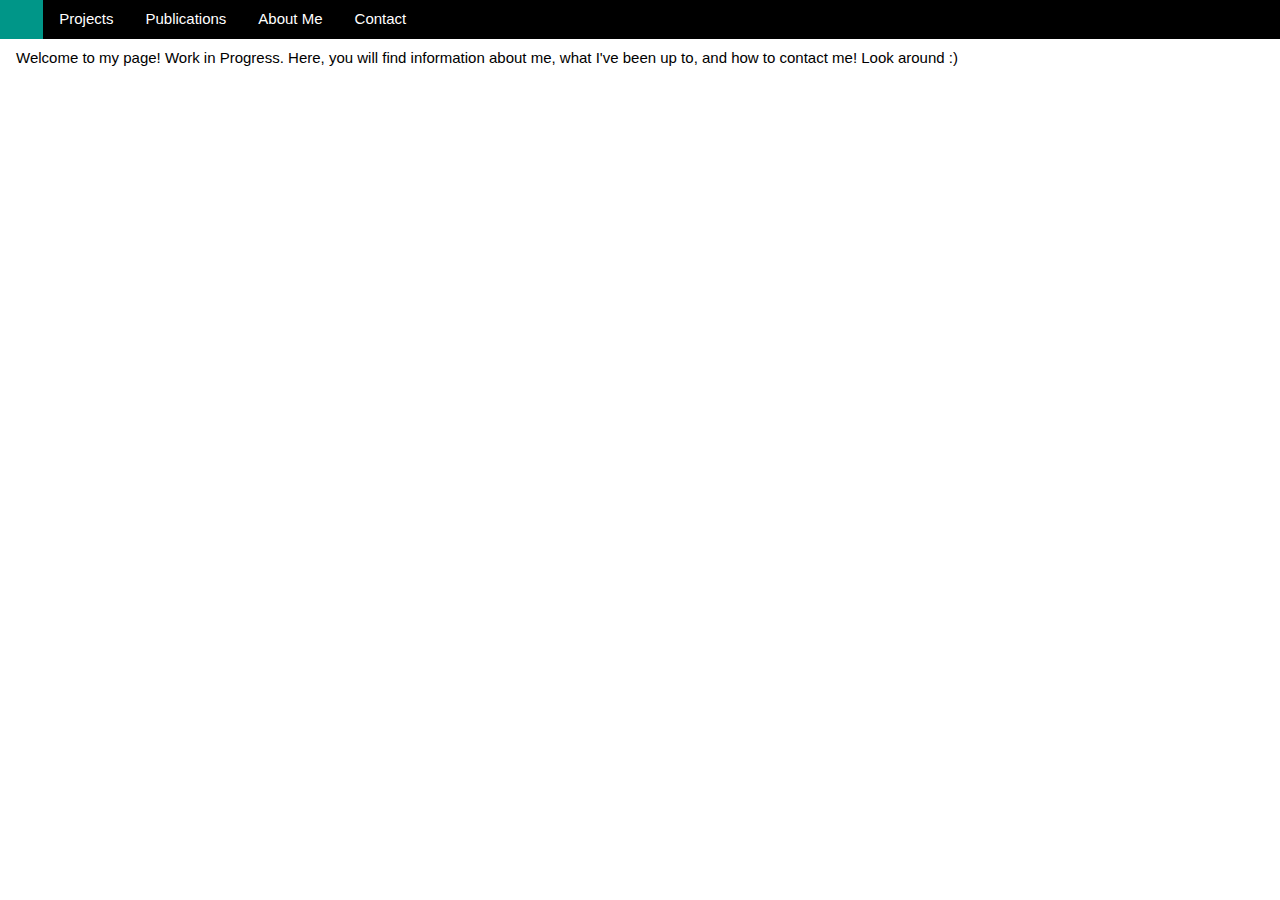
<file: index.html>
<!DOCTYPE html>
<html lang="en-US">
<head>
	<title>Mark Rothermund's HomePage</title>
	<meta name="viewport" content="width=device-width, inital-scale=1">
	<link rel="icon" type="image/x-icon" href="images/favicon.ico">
	<link rel="stylesheet" href="css/w3.css">
</head>
<body>
<div class="w3-top">
<div class="w3-bar w3-black">
	<a href="#home" class="w3-bar-item w3-button w3-ripple w3-teal w3-hover-teal w3-hover-text-black"><i class="glyphicon glyphicon-home"></i></a>
	<div class="w3-dropdown-hover">
		<button class="w3-bar-item w3-button w3-hover-none w3-hover-text-gray">Projects</a>
		<div class ="w3-dropdown-content w3-bar-block w3-black">
			<a href="html/chemometrics.html" class="w3-bar-item w3-button w3-ripple w3-hover-none w3-hover-text-gray">Chemometrics</a>
			<a href="html/interfacing.html" class="w3-bar-item w3-button w3-ripple w3-hover-none w3-hover-text-gray">Computer Interfacing</a>
			<a href="html/chem21.html" class="w3-bar-item w3-button w3-ripple w3-hover-none w3-hover-text-gray">Chem21Labs</a>		</div>
	</div>
	<a href="html/publications.html" class="w3-bar-item w3-button w3-ripple w3-hover-none w3-hover-text-gray">Publications</a>
	<a href="html/about.html" class="w3-bar-item w3-button w3-ripple w3-hover-none w3-hover-text-gray">About Me</a>
	<a href="html/contact.html" class="w3-bar-item w3-button w3-ripple w3-hover-none w3-hover-text-gray">Contact</a>
</div>
</div>


<div class="w3-container w3-padding-32">
	<p>Welcome to my page! Work in Progress. Here, you will find information about me, what I've been up to, and how to contact me! Look around :)</p>
</div

</body>
</html>
</file>
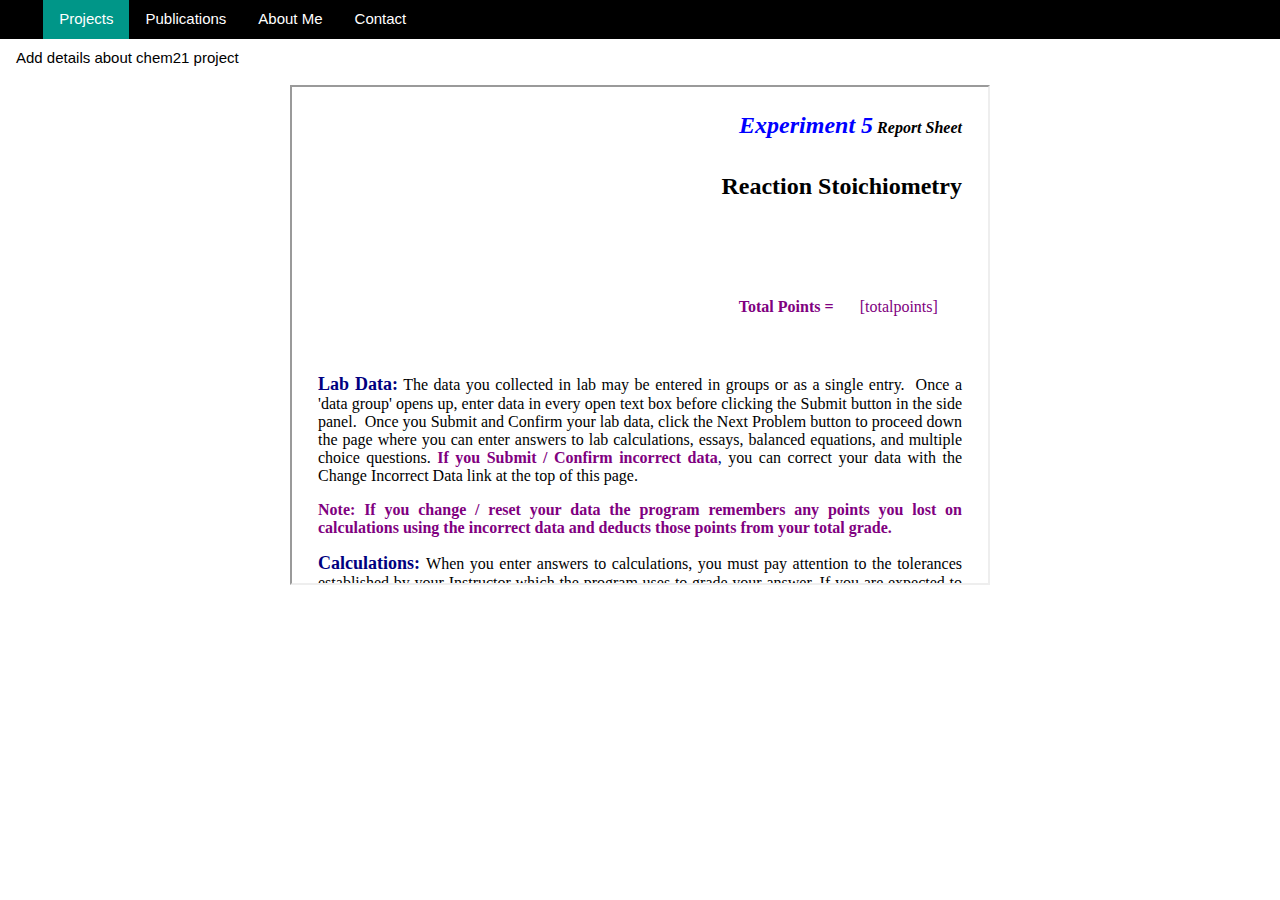
<file: html/chem21.html>
<!DOCTYPE html>
<html lang="en-US">
<head>
	<title>Mark Rothermund's Chem21Labs Project</title>
	<meta name="viewport" content="width=device-width, inital-scale=1">
	<link rel="icon" type="image/x-icon" href="../images/favicon.ico">
	<link rel="stylesheet" href="../css/w3.css">
	<script src="https://www.w3schools.com/lib/w3.js"></script>
</head>
<body>

<div class="w3-top">
<div class="w3-bar w3-black">
	<a href="../index.html" class="w3-bar-item w3-button w3-ripple w3-hover-none w3-hover-text-gray"><i class="glyphicon glyphicon-home"></i></a>
	<div class="w3-dropdown-hover">
		<button class="w3-bar-item w3-button w3-hover-none w3-hover-teal w3-teal w3-hover-text-black">Projects</a>
		<div class ="w3-dropdown-content w3-bar-block w3-black">
			<a href="chemometrics.html" class="w3-bar-item w3-button w3-ripple w3-hover-none w3-hover-text-gray">Chemometrics</a>
			<a href="interfacing.html" class="w3-bar-item w3-button w3-ripple w3-hover-none w3-hover-text-gray">Computer Interfacing</a>
			<a href="chem21.html" class="w3-bar-item w3-button w3-ripple w3-teal w3-hover-teal w3-hover-text-black">Chem21Labs</a>
		</div>
	</div>
	<a href="publications.html" class="w3-bar-item w3-button w3-ripple w3-hover-none w3-hover-text-gray">Publications</a>
	<a href="about.html" class="w3-bar-item w3-button w3-ripple w3-hover-none w3-hover-text-gray">About Me</a>
	<a href="contact.html" class="w3-bar-item w3-button w3-ripple w3-hover-none w3-hover-text-gray">Contact</a>
</div>
</div>

<div class="w3-container w3-padding-32">
<p> Add details about chem21 project</p>

<p align="center">
<iframe src="chem21project.html" title="Chem21Labs project HTML" width="700" height="500">
</p>
</iframe>

</div>
</file>
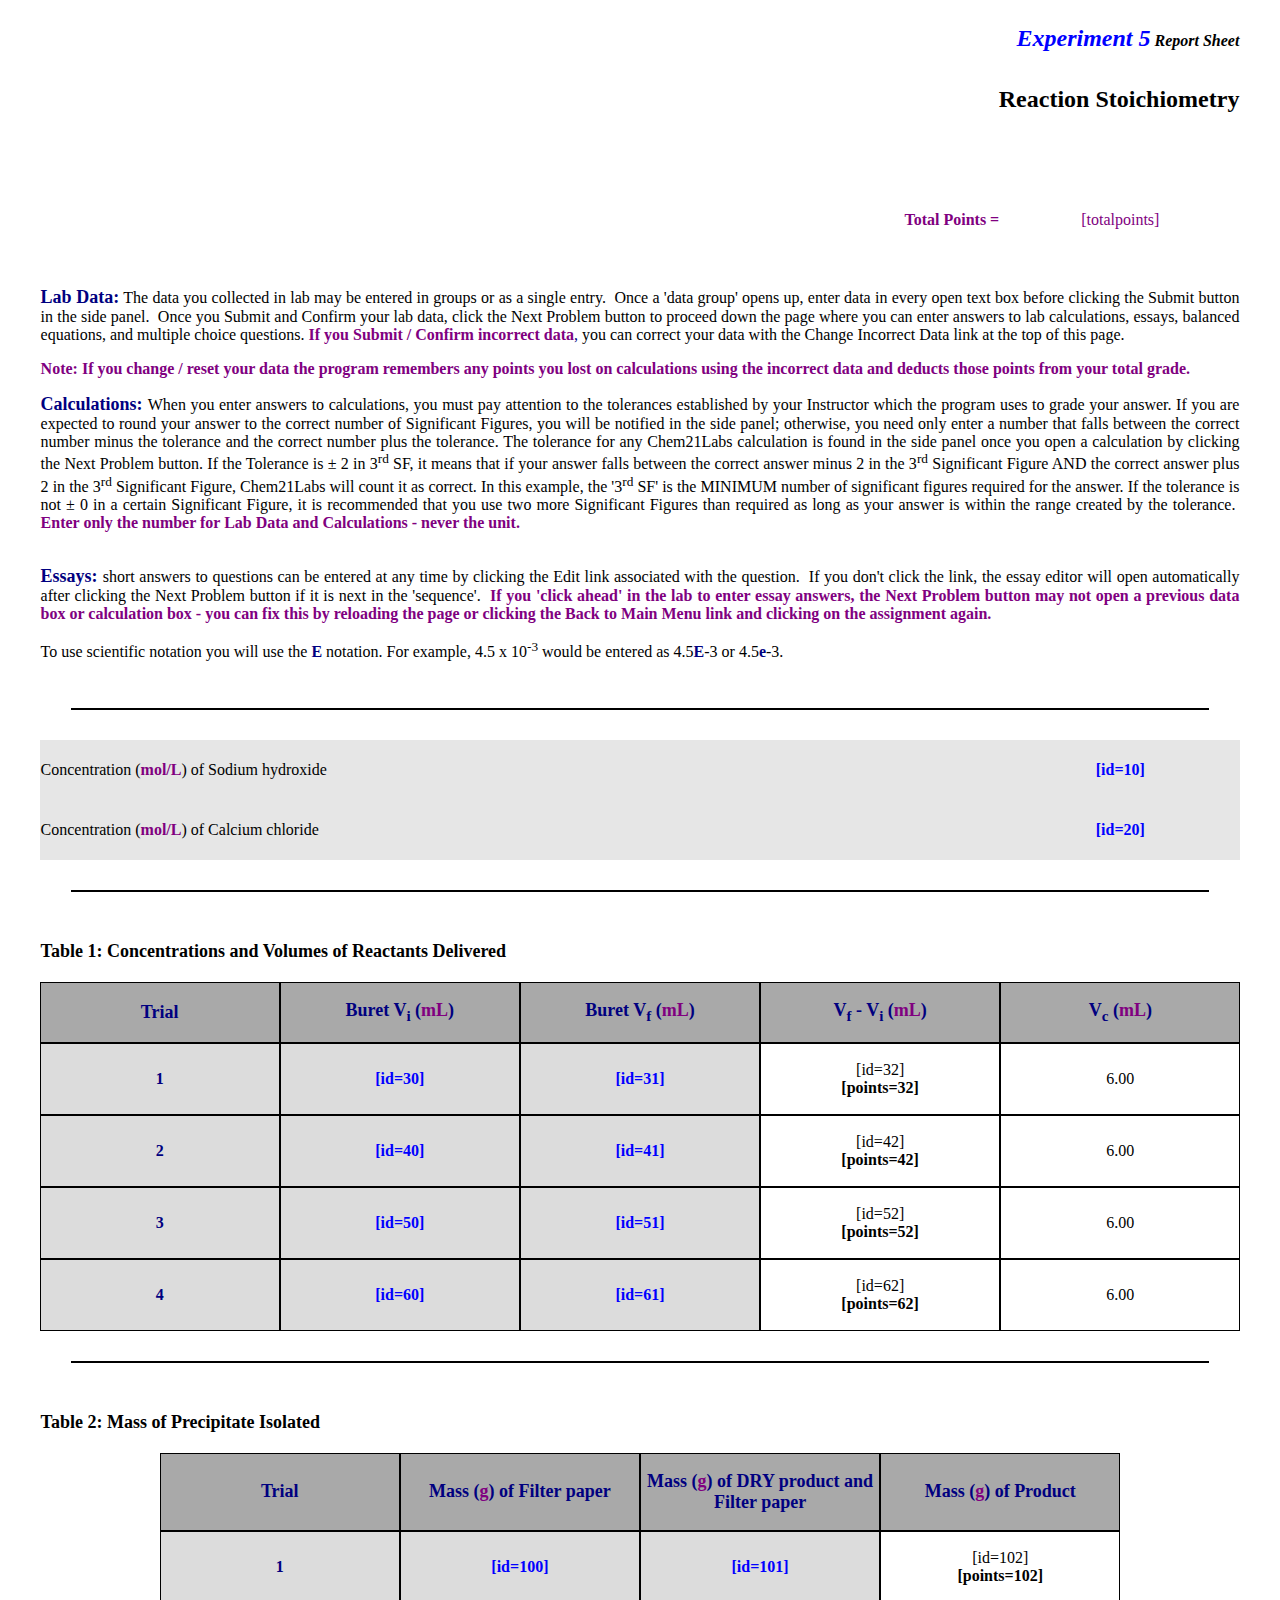
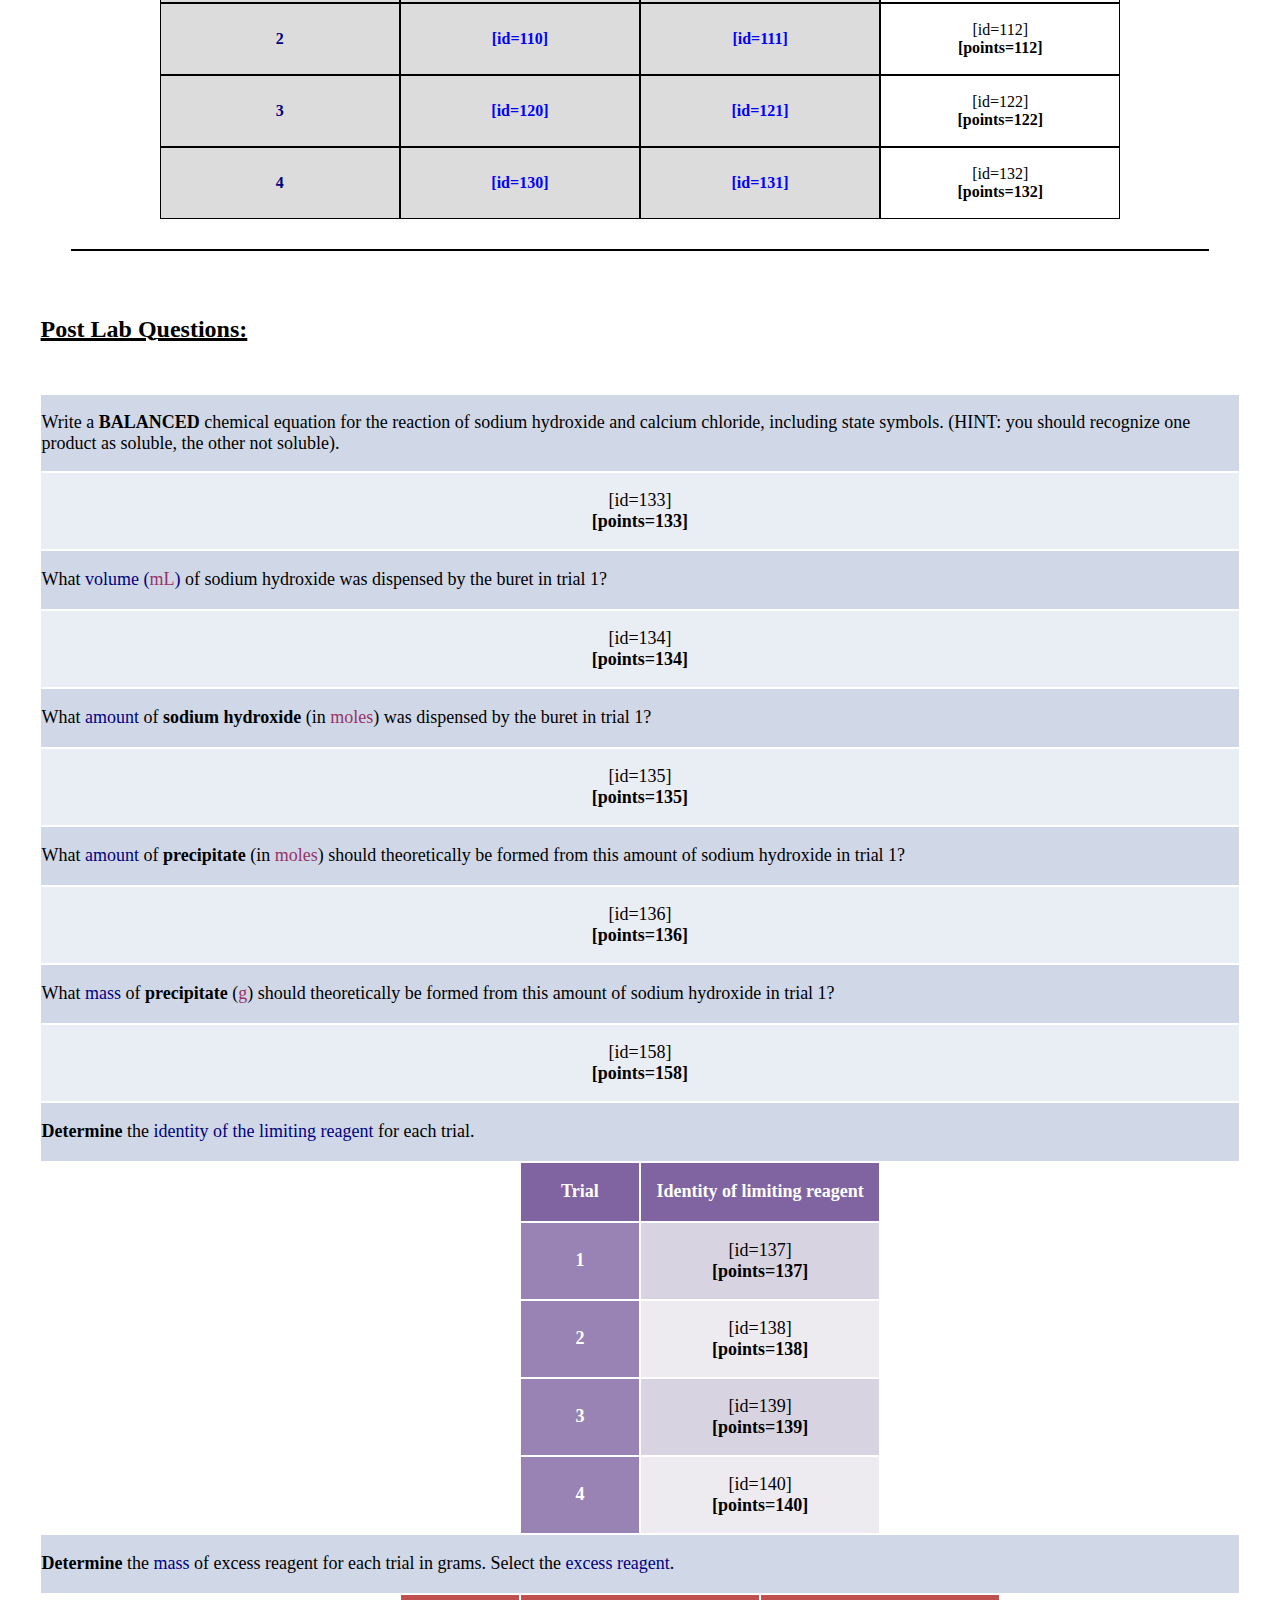
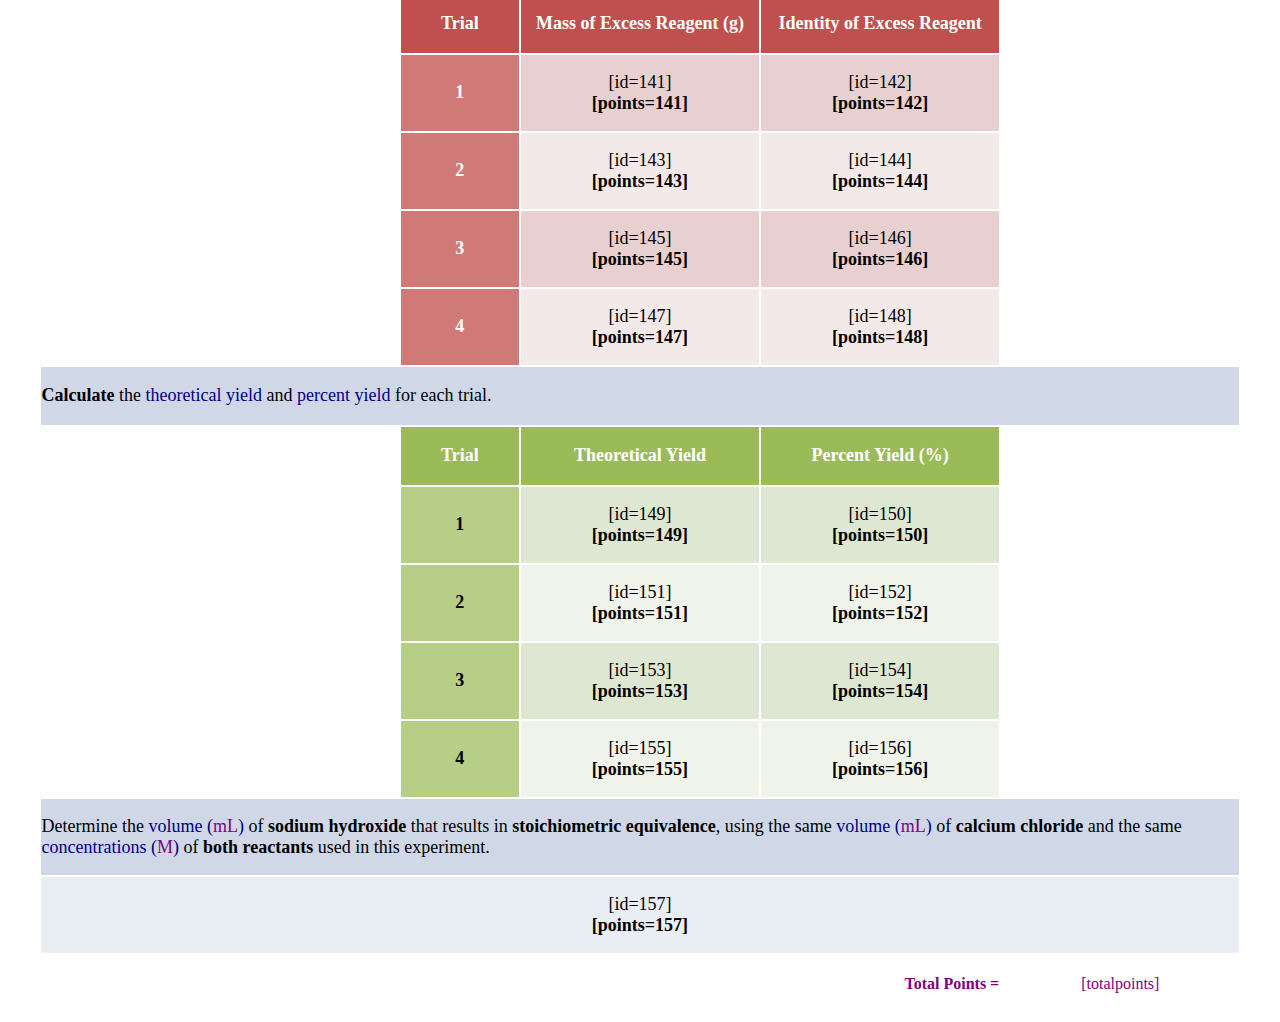
<file: html/chem21project.html>
<!DOCTYPE html>
<html lang="en-US">
<head>
	<title>Chem21Labs Project</title>
	<meta name="viewport" content="width=device-width, inital-scale=1">
</head>
<body>
<table style="width: 95%;" border="0" cellspacing="0" cellpadding="1" align="center">
<tbody>
<tr style="height: 60px;">
<td colspan="10" align="right">
<p><span style="color: blue; font-family: Calibri; font-size: 24px;"><strong><em>Experiment 5</em></strong></span><strong><em> <span style="font-size: 16px; font-family: Calibri;">Report Sheet</span></em></strong></p>
</td>
</tr>
<tr style="height: 60px;">
<td colspan="10" align="right">
<p><span style="font-family: Calibri; font-size: 24px;"><strong>Reaction Stoichiometry</strong></span></p>
</td>
</tr>
<tr style="height: 60px;">
<td colspan="10">&nbsp;</td>
</tr>
<tr style="height: 60px;">
<td colspan="8" align="right">
<p><span style="font-family: Calibri; font-size: 16px; color: #800080;"><strong>Total Points = </strong></span></p>
</td>
<td colspan="2" align="center">
<p><span style="font-family: Calibri; font-size: 16px; color: #800080;">[totalpoints]</span></p>
</td>
</tr>
<tr style="height: 10px;">
<td width="10%">&nbsp;</td>
<td width="10%">&nbsp;</td>
<td width="10%">&nbsp;</td>
<td width="10%">&nbsp;</td>
<td width="10%">&nbsp;</td>
<td width="10%">&nbsp;</td>
<td width="10%">&nbsp;</td>
<td width="10%">&nbsp;</td>
<td width="10%">&nbsp;</td>
<td width="10%">&nbsp;</td>
</tr>
<tr>
<td colspan="10">
<div class="xinfo hide_buttons">
<p style="text-align: justify;"><span style="font-family: Calibri; font-size: 16px; color: #000080;"><span style="font-size: 18px;"><strong>Lab Data:</strong></span> <span style="color: #000000;">The data you collected in lab may be entered in groups or as a single entry.&nbsp; Once a 'data group' opens up, enter data in every open text box before clicking the Submit button in the side panel.&nbsp; Once you Submit and Confirm your lab data, click the Next Problem button to proceed down the page where you can enter answers to lab calculations, essays, balanced equations, and multiple choice questions. </span><span style="color: #800080;"><strong>If you Submit / Confirm incorrect data</strong></span>, <span style="color: #000000;">you can correct your data with the Change Incorrect Data link at the top of this page.</span></span></p>
<p style="text-align: justify;"><span style="font-family: Calibri; color: #800080; font-size: 16px;"><strong>Note: If you change / reset your data the program remembers any points you lost on calculations using the incorrect data and deducts those points from your total grade.</strong></span></p>
<p style="text-align: justify;"><span style="font-family: Calibri; font-size: 16px; color: #000080;"><span style="font-size: 18px;"><strong>Calculations: </strong></span><span style="color: #000000;">When you enter answers to calculations, you must pay attention to the tolerances established by your Instructor which the program uses to grade your answer. If you are expected to round your answer to the correct number of Significant Figures, you will be notified in the side panel; otherwise, you need only enter a number that falls between the correct number minus the tolerance and the correct number plus the tolerance. The tolerance for any Chem21Labs calculation is found in the side panel once you open a calculation by clicking the Next Problem button. If the Tolerance is &plusmn; 2 in 3<sup>rd</sup> SF, it means that if your answer falls between the correct answer minus 2 in the 3<sup>rd</sup> Significant Figure AND the correct answer plus 2 in the 3<sup>rd</sup> Significant Figure, Chem21Labs will count it as correct. In this example, the '3<sup>rd</sup> SF' is the MINIMUM number of significant figures required for the answer. If the tolerance is not &plusmn; 0 in a certain Significant Figure, it is recommended that you use two more Significant Figures than required as long as your answer is within the range created by the tolerance.&nbsp; </span></span><span style="color: #800080;"><strong><span style="font-family: Calibri; font-size: 16px;">Enter only the number for Lab Data and Calculations - never the unit.</span></strong></span></p>
<p style="text-align: justify;"><br /><strong><span style="font-family: Calibri; color: #000080; font-size: 18px;">Essays: </span></strong><span style="font-family: Calibri; font-size: 16px; color: #000000;">short answers to questions can be entered at any time by clicking the Edit link associated with the question.&nbsp; If you don't click the link, the essay editor will open automatically after clicking the Next Problem button if it is next in the 'sequence'.&nbsp; <span style="color: #800080;"><strong>If you 'click ahead' in the lab to enter essay answers, the Next Problem button may not open a previous data box or calculation box - you can fix this by reloading the page or clicking the Back to Main Menu link and clicking on the assignment again.</strong></span><br /></span></p>
<p align="justify"><span style="font-family: Calibri; font-size: 16px;">To use scientific notation you will use the <strong><span style="color: #000080;">E</span></strong> notation. For example, 4.5 x 10<sup>-3</sup>&nbsp;would be entered as 4.5<strong><span style="color: #000080;">E</span></strong>-3 or 4.5<strong><span style="color: #000080;">e</span></strong>-3.</span></p>
</div>
</td>
</tr>
<tr>
<td style="height: 60px;" colspan="10" align="center"><hr style="height: 2px; width: 95%; background-color: #000000; color: #000000; border: #000000;" /></td>
</tr>
<tr style="height: 60px; background-color: #e6e6e6;">
<td colspan="8" align="left">
<p><span style="font-family: Calibri; font-size: 16px;">Concentration (<strong><span style="color: #800080;">mol/L</span></strong>) of Sodium hydroxide</span></p>
</td>
<td colspan="2" align="center">
<p><span style="font-family: Calibri; font-size: 16px; color: #0000ff;"><strong>[id=10]</strong></span></p>
</td>
</tr>
<tr style="height: 60px; background-color: #e6e6e6;">
<td colspan="8" align="left">
<p><span style="font-family: Calibri; font-size: 16px;">Concentration (<strong><span style="color: #800080;">mol/L</span></strong>) of Calcium chloride</span></p>
</td>
<td colspan="2" align="center">
<p><span style="font-family: Calibri; font-size: 16px; color: #0000ff;"><strong>[id=20]</strong></span></p>
</td>
</tr>
<tr>
<td style="height: 60px;" colspan="10" align="center"><hr style="height: 2px; width: 95%; background-color: #000000; color: #000000; border: #000000;" /></td>
</tr>
<tr style="height: 60px;">
<td colspan="10">
<p><strong><span style="font-family: Calibri; font-size: 18px;">Table 1: Concentrations and Volumes of Reactants Delivered</span></strong></p>
</td>
</tr>
<tr style="height: 60px; background-color: #a9a9a9;">
<td style="border-color: #000000; border-style: solid; border-width: 1px;" colspan="2" align="center" valign="middle">
<p><span style="font-family: Calibri; color: #000080; font-size: 18px;"><strong>Trial</strong></span></p>
</td>
<td style="border-color: #000000; border-style: solid; border-width: 1px;" colspan="2" align="center" valign="middle">
<p><span style="font-family: Calibri; color: #000080; font-size: 18px;"><strong>Buret V<sub>i</sub> (<span style="color: #800080;">mL</span>)<br /></strong></span></p>
</td>
<td style="border-color: #000000; border-style: solid; border-width: 1px;" colspan="2" align="center" valign="middle">
<p><span style="font-family: Calibri; color: #000080; font-size: 18px;"><strong>Buret V<sub>f</sub> (<span style="color: #800080;">mL</span>)<br /></strong></span></p>
</td>
<td style="border-color: #000000; border-style: solid; border-width: 1px;" colspan="2" align="center" valign="middle">
<p><span style="font-family: Calibri; color: #000080; font-size: 18px;"><strong>V<sub>f</sub> - V<sub>i</sub> (<span style="color: #800080;">mL</span>)<br /></strong></span></p>
</td>
<td style="border-color: #000000; border-style: solid; border-width: 1px;" colspan="2" align="center" valign="middle">
<p><span style="font-family: Calibri; color: #000080; font-size: 18px;"><strong>V<sub>c</sub> (<span style="color: #800080;">mL</span>)<br /></strong></span></p>
</td>
</tr>
<tr style="height: 60px;">
<td style="border-color: #000000; background-color: #dcdcdc; border-style: solid; border-width: 1px;" colspan="2" align="center" valign="middle">
<p><span style="font-family: Calibri; font-size: 16px; color: #000080;"><strong>1</strong></span></p>
</td>
<td style="border-color: #000000; background-color: #dcdcdc; border-style: solid; border-width: 1px;" colspan="2" align="center" valign="middle">
<p><span style="font-family: Calibri; font-size: 16px; color: #0000ff;"><strong>[id=30]</strong></span></p>
</td>
<td style="border-color: #000000; background-color: #dcdcdc; border-style: solid; border-width: 1px;" colspan="2" align="center" valign="middle">
<p><span style="font-family: Calibri; font-size: 16px; color: #0000ff;"><strong>[id=31]</strong></span></p>
</td>
<td style="border-color: #000000; border-style: solid; border-width: 1px;" colspan="2" align="center" valign="middle">
<p><span style="font-family: Calibri; color: #000000; font-size: 16px;">[id=32]<strong><br />[points=32]</strong></span></p>
</td>
<td style="border-color: #000000; border-style: solid; border-width: 1px;" colspan="2" align="center" valign="middle">
<p><span style="font-family: Calibri; color: #000000; font-size: 16px;">6.00</span></p>
</td>
</tr>
<tr style="height: 60px;">
<td style="border-color: #000000; background-color: #dcdcdc; border-style: solid; border-width: 1px;" colspan="2" align="center" valign="middle">
<p><span style="font-family: Calibri; font-size: 16px; color: #000080;"><strong>2</strong></span></p>
</td>
<td style="border-color: #000000; background-color: #dcdcdc; border-style: solid; border-width: 1px;" colspan="2" align="center" valign="middle">
<p><span style="font-family: Calibri; font-size: 16px; color: #0000ff;"><strong>[id=40]</strong></span></p>
</td>
<td style="border-color: #000000; background-color: #dcdcdc; border-style: solid; border-width: 1px;" colspan="2" align="center" valign="middle">
<p><span style="font-family: Calibri; font-size: 16px; color: #0000ff;"><strong>[id=41]</strong></span></p>
</td>
<td style="border-color: #000000; border-style: solid; border-width: 1px;" colspan="2" align="center" valign="middle">
<p><span style="font-family: Calibri; color: #000000; font-size: 16px;">[id=42]<strong><br />[points=42]</strong></span></p>
</td>
<td style="border-color: #000000; border-style: solid; border-width: 1px;" colspan="2" align="center" valign="middle">
<p><span style="font-family: Calibri; color: #000000; font-size: 16px;">6.00</span></p>
</td>
</tr>
<tr style="height: 60px;">
<td style="border-color: #000000; background-color: #dcdcdc; border-style: solid; border-width: 1px;" colspan="2" align="center" valign="middle">
<p><span style="font-family: Calibri; font-size: 16px; color: #000080;"><strong>3</strong></span></p>
</td>
<td style="border-color: #000000; background-color: #dcdcdc; border-style: solid; border-width: 1px;" colspan="2" align="center" valign="middle">
<p><span style="font-family: Calibri; font-size: 16px; color: #0000ff;"><strong>[id=50]</strong></span></p>
</td>
<td style="border-color: #000000; background-color: #dcdcdc; border-style: solid; border-width: 1px;" colspan="2" align="center" valign="middle">
<p><span style="font-family: Calibri; font-size: 16px; color: #0000ff;"><strong>[id=51]</strong></span></p>
</td>
<td style="border-color: #000000; border-style: solid; border-width: 1px;" colspan="2" align="center" valign="middle">
<p><span style="font-family: Calibri; color: #000000; font-size: 16px;">[id=52]<strong><br />[points=52]</strong></span></p>
</td>
<td style="border-color: #000000; border-style: solid; border-width: 1px;" colspan="2" align="center" valign="middle">
<p><span style="font-family: Calibri; color: #000000; font-size: 16px;">6.00</span></p>
</td>
</tr>
<tr style="height: 60px;">
<td style="border-color: #000000; background-color: #dcdcdc; border-style: solid; border-width: 1px;" colspan="2" align="center" valign="middle">
<p><span style="font-family: Calibri; font-size: 16px; color: #000080;"><strong>4</strong></span></p>
</td>
<td style="border-color: #000000; background-color: #dcdcdc; border-style: solid; border-width: 1px;" colspan="2" align="center" valign="middle">
<p><span style="font-family: Calibri; font-size: 16px; color: #0000ff;"><strong>[id=60]</strong></span></p>
</td>
<td style="border-color: #000000; background-color: #dcdcdc; border-style: solid; border-width: 1px;" colspan="2" align="center" valign="middle">
<p><span style="font-family: Calibri; font-size: 16px; color: #0000ff;"><strong>[id=61]</strong></span></p>
</td>
<td style="border-color: #000000; border-style: solid; border-width: 1px;" colspan="2" align="center" valign="middle">
<p><span style="font-family: Calibri; color: #000000; font-size: 16px;">[id=62]<strong><br />[points=62]</strong></span></p>
</td>
<td style="border-color: #000000; border-style: solid; border-width: 1px;" colspan="2" align="center" valign="middle">
<p><span style="font-family: Calibri; color: #000000; font-size: 16px;">6.00</span></p>
</td>
</tr>
<tr>
<td style="height: 60px;" colspan="10" align="center"><hr style="height: 2px; width: 95%; background-color: #000000; color: #000000; border: #000000;" /></td>
</tr>
<tr style="height: 60px;">
<td colspan="10">
<p><strong><span style="font-family: Calibri; font-size: 18px;">Table 2: Mass of Precipitate Isolated<br /></span></strong></p>
</td>
</tr>
<tr style="height: 60px;">
<td>&nbsp;</td>
<td style="background-color: #a9a9a9; border-color: #000000; border-style: solid; border-width: 1px;" colspan="2" align="center" valign="middle">
<p><span style="font-family: Calibri; color: #000080; font-size: 18px;"><strong>Trial</strong></span></p>
</td>
<td style="background-color: #a9a9a9; border-color: #000000; border-style: solid; border-width: 1px;" colspan="2" align="center" valign="middle">
<p><span style="font-family: Calibri; color: #000080; font-size: 18px;"><strong>Mass (<span style="color: #800080;">g</span>) of Filter paper<br /></strong></span></p>
</td>
<td style="background-color: #a9a9a9; border-color: #000000; border-style: solid; border-width: 1px;" colspan="2" align="center" valign="middle">
<p><span style="font-family: Calibri; color: #000080; font-size: 18px;"><strong>Mass (<span style="color: #800080;">g</span>) of DRY product and Filter paper<br /></strong></span></p>
</td>
<td style="background-color: #a9a9a9; border-color: #000000; border-style: solid; border-width: 1px;" colspan="2" align="center" valign="middle">
<p><span style="font-family: Calibri; color: #000080; font-size: 18px;"><strong>Mass (<span style="color: #800080;">g</span>) of Product<br /></strong></span></p>
</td>
</tr>
<tr style="height: 60px;">
<td>&nbsp;</td>
<td style="border-color: #000000; background-color: #dcdcdc; border-style: solid; border-width: 1px;" colspan="2" align="center" valign="middle">
<p><span style="font-family: Calibri; font-size: 16px; color: #000080;"><strong>1</strong></span></p>
</td>
<td style="border-color: #000000; background-color: #dcdcdc; border-style: solid; border-width: 1px;" colspan="2" align="center" valign="middle">
<p><span style="font-family: Calibri; font-size: 16px; color: #0000ff;"><strong>[id=100]</strong></span></p>
</td>
<td style="border-color: #000000; background-color: #dcdcdc; border-style: solid; border-width: 1px;" colspan="2" align="center" valign="middle">
<p><span style="font-family: Calibri; font-size: 16px; color: #0000ff;"><strong>[id=101]</strong></span></p>
</td>
<td style="border-color: #000000; border-style: solid; border-width: 1px;" colspan="2" align="center" valign="middle">
<p><span style="font-family: Calibri; color: #000000; font-size: 16px;">[id=102]<strong><br />[points=102]</strong></span></p>
</td>
</tr>
<tr style="height: 60px;">
<td>&nbsp;</td>
<td style="border-color: #000000; background-color: #dcdcdc; border-style: solid; border-width: 1px;" colspan="2" align="center" valign="middle">
<p><span style="font-family: Calibri; font-size: 16px; color: #000080;"><strong>2</strong></span></p>
</td>
<td style="border-color: #000000; background-color: #dcdcdc; border-style: solid; border-width: 1px;" colspan="2" align="center" valign="middle">
<p><span style="font-family: Calibri; font-size: 16px; color: #0000ff;"><strong>[id=110]</strong></span></p>
</td>
<td style="border-color: #000000; background-color: #dcdcdc; border-style: solid; border-width: 1px;" colspan="2" align="center" valign="middle">
<p><span style="font-family: Calibri; font-size: 16px; color: #0000ff;"><strong>[id=111]</strong></span></p>
</td>
<td style="border-color: #000000; border-style: solid; border-width: 1px;" colspan="2" align="center" valign="middle">
<p><span style="font-family: Calibri; color: #000000; font-size: 16px;">[id=112]<strong><br />[points=112]</strong></span></p>
</td>
</tr>
<tr style="height: 60px;">
<td>&nbsp;</td>
<td style="border-color: #000000; background-color: #dcdcdc; border-style: solid; border-width: 1px;" colspan="2" align="center" valign="middle">
<p><span style="font-family: Calibri; font-size: 16px; color: #000080;"><strong>3</strong></span></p>
</td>
<td style="border-color: #000000; background-color: #dcdcdc; border-style: solid; border-width: 1px;" colspan="2" align="center" valign="middle">
<p><span style="font-family: Calibri; font-size: 16px; color: #0000ff;"><strong>[id=120]</strong></span></p>
</td>
<td style="border-color: #000000; background-color: #dcdcdc; border-style: solid; border-width: 1px;" colspan="2" align="center" valign="middle">
<p><span style="font-family: Calibri; font-size: 16px; color: #0000ff;"><strong>[id=121]</strong></span></p>
</td>
<td style="border-color: #000000; border-style: solid; border-width: 1px;" colspan="2" align="center" valign="middle">
<p><span style="font-family: Calibri; color: #000000; font-size: 16px;">[id=122]<strong><br />[points=122]</strong></span></p>
</td>
</tr>
<tr style="height: 60px;">
<td>&nbsp;</td>
<td style="border-color: #000000; background-color: #dcdcdc; border-style: solid; border-width: 1px;" colspan="2" align="center" valign="middle">
<p><span style="font-family: Calibri; font-size: 16px; color: #000080;"><strong>4</strong></span></p>
</td>
<td style="border-color: #000000; background-color: #dcdcdc; border-style: solid; border-width: 1px;" colspan="2" align="center" valign="middle">
<p><span style="font-family: Calibri; font-size: 16px; color: #0000ff;"><strong>[id=130]</strong></span></p>
</td>
<td style="border-color: #000000; background-color: #dcdcdc; border-style: solid; border-width: 1px;" colspan="2" align="center" valign="middle">
<p><span style="font-family: Calibri; font-size: 16px; color: #0000ff;"><strong>[id=131]</strong></span></p>
</td>
<td style="border-color: #000000; border-style: solid; border-width: 1px;" colspan="2" align="center" valign="middle">
<p><span style="font-family: Calibri; color: #000000; font-size: 16px;">[id=132]<strong><br />[points=132]</strong></span></p>
</td>
</tr>
<tr>
<td style="height: 60px;" colspan="10" align="center"><hr style="height: 2px; width: 95%; background-color: #000000; color: #000000; border: #000000;" /></td>
</tr>
<tr style="height: 10px;">
<td colspan="10">&nbsp;
<p><span style="text-decoration: underline;"><strong><span style="font-family: Calibri; color: #000000; font-size: 24px; text-decoration: underline;">Post Lab Questions:</span></strong></span></p>
<p><span style="font-family: Calibri; color: #000000; font-size: 16px;">&nbsp;</span></p>
</td>
</tr>
<tr style="height: 60px; background-color: #d0d8e8;">
<td style="border-color: #ffffff; border-style: solid; border-width: 1px;" colspan="10">
<p><span style="font-family: Calibri; color: #000000; font-size: 18px;">Write a <strong>BALANCED</strong> chemical equation for the reaction of sodium hydroxide and calcium chloride, including state symbols. (HINT: you should recognize one product as soluble, the other not soluble).</span></p>
</td>
</tr>
<tr style="height: 60px; background-color: #e9edf4;" align="center">
<td style="border-color: #ffffff; border-style: solid; border-width: 1px;" colspan="10">
<p><span style="font-family: Calibri; color: #000000; font-size: 18px;">[id=133]<strong><br />[points=133]</strong></span></p>
</td>
</tr>
<tr style="height: 60px; background-color: #d0d8e8;">
<td style="border-color: #ffffff; border-style: solid; border-width: 1px;" colspan="10">
<p><span style="font-family: Calibri; color: #000000; font-size: 18px;">What <span style="color: #000080;">volume (<span style="color: #993366;">mL</span>)</span> of sodium hydroxide was dispensed by the buret in trial 1?</span></p>
</td>
</tr>
<tr style="height: 60px; background-color: #e9edf4;" align="center">
<td style="border-color: #ffffff; border-style: solid; border-width: 1px;" colspan="10">
<p><span style="font-family: Calibri; color: #000000; font-size: 18px;">[id=134]<strong><br />[points=134]<br /></strong></span></p>
</td>
</tr>
<tr style="height: 60px; background-color: #d0d8e8;">
<td style="border-color: #ffffff; border-style: solid; border-width: 1px;" colspan="10">
<p><span style="font-family: Calibri; color: #000000; font-size: 18px;">What <span style="color: #000080;">amount</span> of <strong>sodium hydroxide</strong> (in <span style="color: #993366;">moles</span>) was dispensed by the buret in trial 1?</span></p>
</td>
</tr>
<tr style="height: 60px; background-color: #e9edf4;" align="center">
<td style="border-color: #ffffff; border-style: solid; border-width: 1px;" colspan="10">
<p><span style="font-family: Calibri; color: #000000; font-size: 18px;">[id=135]<strong><br />[points=135]</strong></span></p>
</td>
</tr>
<tr style="height: 60px; background-color: #d0d8e8;">
<td style="border-color: #ffffff; border-style: solid; border-width: 1px;" colspan="10">
<p><span style="font-family: Calibri; color: #000000; font-size: 18px;">What <span style="color: #000080;">amount</span> of <strong>precipitate</strong> (in <span style="color: #993366;">moles</span>) should theoretically be formed from this amount of sodium hydroxide in trial 1?</span></p>
</td>
</tr>
<tr style="height: 60px; background-color: #e9edf4;" align="center">
<td style="border-color: #ffffff; border-style: solid; border-width: 1px;" colspan="10">
<p><span style="font-family: Calibri; color: #000000; font-size: 18px;">[id=136]<strong><br />[points=136]</strong></span></p>
</td>
</tr>
<tr style="height: 60px; background-color: #d0d8e8;">
<td style="border-color: #ffffff; border-style: solid; border-width: 1px;" colspan="10">
<p><span style="font-family: Calibri; color: #000000; font-size: 18px;">What <span style="color: #000080;">mass</span> of <strong>precipitate</strong> (<span style="color: #993366;">g</span>) should theoretically be formed from this amount of sodium hydroxide in trial 1?</span></p>
</td>
</tr>
<tr style="height: 60px; background-color: #e9edf4;" align="center">
<td style="border-color: #ffffff; border-style: solid; border-width: 1px;" colspan="10">
<p><span style="font-family: Calibri; color: #000000; font-size: 18px;">[id=158]<strong><br />[points=158]</strong></span></p>
</td>
</tr>
<tr style="height: 60px; background-color: #d0d8e8;">
<td style="border-color: #ffffff; border-style: solid; border-width: 1px;" colspan="10">
<p><span style="font-family: Calibri; color: #000000; font-size: 18px;"><strong>Determine</strong> the <span style="color: #000080;">identity of the limiting reagent</span> for each trial.</span></p>
</td>
</tr>
<tr style="height: 60px; background-color: #a9a9a9;" align="center" valign="middle">
<td style="border-color: #ffffff; background-color: #ffffff; border-style: solid; border-width: 1px;">&nbsp;</td>
<td style="border-color: #ffffff; background-color: #ffffff; border-style: solid; border-width: 1px;">&nbsp;</td>
<td style="border-color: #ffffff; background-color: #ffffff; border-style: solid; border-width: 1px;">&nbsp;</td>
<td style="border-color: #ffffff; background-color: #ffffff; border-style: solid; border-width: 1px;">&nbsp;</td>
<td style="background-color: #8064a2; border-color: #ffffff; border-style: solid; border-width: 1px;">
<p><span style="font-family: Calibri; color: #ffffff; font-size: 18px;"><strong>Trial</strong></span></p>
</td>
<td style="background-color: #8064a2; border-color: #ffffff; border-style: solid; border-width: 1px;" colspan="2">
<p><span style="font-family: Calibri; color: #ffffff; font-size: 18px;"><strong>Identity of limiting reagent</strong></span></p>
</td>
</tr>
<tr style="height: 60px;" align="center">
<td style="border-color: #ffffff; background-color: #ffffff; border-style: solid; border-width: 1px;">&nbsp;</td>
<td style="border-color: #ffffff; background-color: #ffffff; border-style: solid; border-width: 1px;">&nbsp;</td>
<td style="border-color: #ffffff; background-color: #ffffff; border-style: solid; border-width: 1px;">&nbsp;</td>
<td style="border-color: #ffffff; background-color: #ffffff; border-style: solid; border-width: 1px;">&nbsp;</td>
<td style="border-color: #ffffff; border-style: solid; border-width: 1px; background-color: #9983b4;" valign="middle">
<p><span style="font-family: Calibri; color: #ffffff; font-size: 18px;"><strong>1</strong></span></p>
</td>
<td style="border-color: #ffffff; border-style: solid; border-width: 1px; background-color: #d8d3e0;" colspan="2" valign="middle">
<p><span style="font-family: Calibri; color: #000000; font-size: 18px;">[id=137]<strong><br />[points=137]</strong></span></p>
</td>
</tr>
<tr style="height: 60px;" align="center">
<td style="border-color: #ffffff; background-color: #ffffff; border-style: solid; border-width: 1px;">&nbsp;</td>
<td style="border-color: #ffffff; background-color: #ffffff; border-style: solid; border-width: 1px;">&nbsp;</td>
<td style="border-color: #ffffff; background-color: #ffffff; border-style: solid; border-width: 1px;">&nbsp;</td>
<td style="border-color: #ffffff; background-color: #ffffff; border-style: solid; border-width: 1px;">&nbsp;</td>
<td style="border-color: #ffffff; border-style: solid; border-width: 1px; background-color: #9983b4;" valign="middle">
<p><span style="font-family: Calibri; color: #ffffff; font-size: 18px;"><strong>2</strong></span></p>
</td>
<td style="border-color: #ffffff; border-style: solid; border-width: 1px; background-color: #edeaf0;" colspan="2" valign="middle">
<p><span style="font-family: Calibri; color: #000000; font-size: 18px;">[id=138]<strong><br />[points=138]</strong></span></p>
</td>
</tr>
<tr style="height: 60px;" align="center">
<td style="border-color: #ffffff; background-color: #ffffff; border-style: solid; border-width: 1px;">&nbsp;</td>
<td style="border-color: #ffffff; background-color: #ffffff; border-style: solid; border-width: 1px;">&nbsp;</td>
<td style="border-color: #ffffff; background-color: #ffffff; border-style: solid; border-width: 1px;">&nbsp;</td>
<td style="border-color: #ffffff; background-color: #ffffff; border-style: solid; border-width: 1px;">&nbsp;</td>
<td style="border-color: #ffffff; border-style: solid; border-width: 1px; background-color: #9983b4;" valign="middle">
<p><span style="font-family: Calibri; color: #ffffff; font-size: 18px;"><strong>3</strong></span></p>
</td>
<td style="border-color: #ffffff; border-style: solid; border-width: 1px; background-color: #d8d3e0;" colspan="2" valign="middle">
<p><span style="font-family: Calibri; color: #000000; font-size: 18px;">[id=139]<strong><br />[points=139]</strong></span></p>
</td>
</tr>
<tr style="height: 60px;" align="center">
<td style="border-color: #ffffff; background-color: #ffffff; border-style: solid; border-width: 1px;">&nbsp;</td>
<td style="border-color: #ffffff; background-color: #ffffff; border-style: solid; border-width: 1px;">&nbsp;</td>
<td style="border-color: #ffffff; background-color: #ffffff; border-style: solid; border-width: 1px;">&nbsp;</td>
<td style="border-color: #ffffff; background-color: #ffffff; border-style: solid; border-width: 1px;">&nbsp;</td>
<td style="border-color: #ffffff; border-style: solid; border-width: 1px; background-color: #9983b4;" valign="middle">
<p><span style="font-family: Calibri; color: #ffffff; font-size: 18px;"><strong>4</strong></span></p>
</td>
<td style="border-color: #ffffff; border-style: solid; border-width: 1px; background-color: #edeaf0;" colspan="2" valign="middle">
<p><span style="font-family: Calibri; color: #000000; font-size: 18px;">[id=140]<strong><br />[points=140]</strong></span></p>
</td>
</tr>
<tr style="height: 60px; background-color: #d0d8e8;">
<td style="border-color: #ffffff; border-style: solid; border-width: 1px;" colspan="10" valign="middle">
<p><span style="font-family: Calibri; color: #000000; font-size: 18px;"><strong>Determine</strong> the <span style="color: #000080;">mass</span> of excess reagent for each trial in grams. Select the <span style="color: #000080;">excess reagent</span>.</span></p>
</td>
</tr>
<tr style="height: 60px; background-color: #c0504d;" align="center">
<td style="border-color: #ffffff; background-color: #ffffff; border-style: solid; border-width: 1px;" rowspan="5">&nbsp;</td>
<td style="border-color: #ffffff; background-color: #ffffff; border-style: solid; border-width: 1px;" rowspan="5">&nbsp;</td>
<td style="border-color: #ffffff; background-color: #ffffff; border-style: solid; border-width: 1px;">&nbsp;</td>
<td style="background-color: #c0504d; border-color: #ffffff; border-style: solid; border-width: 1px;">
<p><span style="font-family: Calibri; color: #ffffff; font-size: 18px;"><strong>Trial</strong></span></p>
</td>
<td style="background-color: #c0504d; border-color: #ffffff; border-style: solid; border-width: 1px;" colspan="2">
<p><span style="font-family: Calibri; color: #ffffff; font-size: 18px;"><strong>Mass of Excess Reagent (g)</strong></span></p>
</td>
<td style="background-color: #c0504d; border-color: #ffffff; border-style: solid; border-width: 1px;" colspan="2">
<p><span style="font-family: Calibri; color: #ffffff; font-size: 18px;"><strong>Identity of Excess Reagent</strong></span></p>
</td>
</tr>
<tr style="height: 60px;" align="center">
<td style="border-color: #ffffff; background-color: #ffffff; border-style: solid; border-width: 1px;">&nbsp;</td>
<td style="background-color: #cf7a77; border-color: #ffffff; border-style: solid; border-width: 1px;">
<p><span style="font-family: Calibri; color: #ffffff; font-size: 18px;"><strong>1</strong></span></p>
</td>
<td style="background-color: #e8d0d0; border-color: #ffffff; border-style: solid; border-width: 1px;" colspan="2">
<p><span style="font-family: Calibri; color: #000000; font-size: 18px;">[id=141]<strong><br />[points=141]</strong></span></p>
</td>
<td style="background-color: #e8d0d0; border-color: #ffffff; border-style: solid; border-width: 1px;" colspan="2">
<p><span style="font-family: Calibri; color: #000000; font-size: 18px;">[id=142]<strong><br />[points=142]</strong></span></p>
</td>
</tr>
<tr style="height: 60px;" align="center">
<td style="border-color: #ffffff; background-color: #ffffff; border-style: solid; border-width: 1px;">&nbsp;</td>
<td style="background-color: #cf7a77; border-color: #ffffff; border-style: solid; border-width: 1px;">
<p><span style="font-family: Calibri; color: #ffffff; font-size: 18px;"><strong>2</strong></span></p>
</td>
<td style="background-color: #f4e9e9; border-color: #ffffff; border-style: solid; border-width: 1px;" colspan="2">
<p><span style="font-family: Calibri; color: #000000; font-size: 18px;">[id=143]<strong><br />[points=143]</strong></span></p>
</td>
<td style="background-color: #f4e9e9; border-color: #ffffff; border-style: solid; border-width: 1px;" colspan="2">
<p><span style="font-family: Calibri; color: #000000; font-size: 18px;">[id=144]<strong><br />[points=144]</strong></span></p>
</td>
</tr>
<tr style="height: 60px;" align="center">
<td style="border-color: #ffffff; background-color: #ffffff; border-style: solid; border-width: 1px;">&nbsp;</td>
<td style="background-color: #cf7a77; border-color: #ffffff; border-style: solid; border-width: 1px;">
<p><span style="font-family: Calibri; color: #ffffff; font-size: 18px;"><strong>3</strong></span></p>
</td>
<td style="background-color: #e8d0d0; border-color: #ffffff; border-style: solid; border-width: 1px;" colspan="2">
<p><span style="font-family: Calibri; color: #000000; font-size: 18px;">[id=145]<strong><br />[points=145]</strong></span></p>
</td>
<td style="background-color: #e8d0d0; border-color: #ffffff; border-style: solid; border-width: 1px;" colspan="2">
<p><span style="font-family: Calibri; color: #000000; font-size: 18px;">[id=146]<strong><br />[points=146]</strong></span></p>
</td>
</tr>
<tr style="height: 60px;" align="center">
<td style="border-color: #ffffff; background-color: #ffffff; border-style: solid; border-width: 1px;">&nbsp;</td>
<td style="background-color: #cf7a77; border-color: #ffffff; border-style: solid; border-width: 1px;">
<p><span style="font-family: Calibri; color: #ffffff; font-size: 18px;"><strong>4</strong></span></p>
</td>
<td style="background-color: #f4e9e9; border-color: #ffffff; border-style: solid; border-width: 1px;" colspan="2">
<p><span style="font-family: Calibri; color: #000000; font-size: 18px;">[id=147]<strong><br />[points=147]</strong></span></p>
</td>
<td style="background-color: #f4e9e9; border-color: #ffffff; border-style: solid; border-width: 1px;" colspan="2">
<p><span style="font-family: Calibri; color: #000000; font-size: 18px;">[id=148]<strong><br />[points=148]</strong></span></p>
</td>
</tr>
<tr style="height: 60px; background-color: #d0d8e8;">
<td style="border-color: #ffffff; border-style: solid; border-width: 1px;" colspan="10" valign="middle">
<p><span style="font-family: Calibri; color: #000000; font-size: 18px;"><strong>Calculate</strong> the <span style="color: #000080;">theoretical yield</span> and <span style="color: #000080;">percent yield</span> for each trial.</span></p>
</td>
</tr>
<tr style="height: 60px; background-color: #a9a9a9;" align="center">
<td style="border-color: #ffffff; background-color: #ffffff; border-style: solid; border-width: 1px;">&nbsp;</td>
<td style="border-color: #ffffff; background-color: #ffffff; border-style: solid; border-width: 1px;">&nbsp;</td>
<td style="border-color: #ffffff; background-color: #ffffff; border-style: solid; border-width: 1px;">&nbsp;</td>
<td style="background-color: #9bbb59; border-color: #ffffff; border-style: solid; border-width: 1px;">
<p><span style="font-family: Calibri; color: #ffffff; font-size: 18px;"><strong>Trial</strong></span></p>
</td>
<td style="background-color: #9bbb59; border-color: #ffffff; border-style: solid; border-width: 1px;" colspan="2">
<p><span style="font-family: Calibri; color: #ffffff; font-size: 18px;"><strong>Theoretical Yield</strong></span></p>
</td>
<td style="background-color: #9bbb59; border-color: #ffffff; border-style: solid; border-width: 1px;" colspan="2">
<p><span style="font-family: Calibri; color: #ffffff; font-size: 18px;"><strong>Percent Yield (<span style="color: #ffffff;">%</span>)<br /></strong></span></p>
</td>
</tr>
<tr style="height: 60px;" align="center">
<td style="border-color: #ffffff; background-color: #ffffff; border-style: solid; border-width: 1px;">&nbsp;</td>
<td style="border-color: #ffffff; background-color: #ffffff; border-style: solid; border-width: 1px;">&nbsp;</td>
<td style="border-color: #ffffff; background-color: #ffffff; border-style: solid; border-width: 1px;">&nbsp;</td>
<td style="border-color: #ffffff; background-color: #b7ce87; border-style: solid; border-width: 1px;">
<p><span style="font-family: Calibri; color: #000000; font-size: 18px;"><strong>1</strong></span></p>
</td>
<td style="background-color: #dee7d1; border-color: #ffffff; border-style: solid; border-width: 1px;" colspan="2">
<p><span style="font-family: Calibri; color: #000000; font-size: 18px;">[id=149]<strong><br />[points=149]</strong></span></p>
</td>
<td style="background-color: #dee7d1; border-color: #ffffff; border-style: solid; border-width: 1px;" colspan="2">
<p><span style="font-family: Calibri; color: #000000; font-size: 18px;">[id=150]<strong><br />[points=150]</strong></span></p>
</td>
</tr>
<tr style="height: 60px;" align="center">
<td style="border-color: #ffffff; background-color: #ffffff; border-style: solid; border-width: 1px;">&nbsp;</td>
<td style="border-color: #ffffff; background-color: #ffffff; border-style: solid; border-width: 1px;">&nbsp;</td>
<td style="border-color: #ffffff; background-color: #ffffff; border-style: solid; border-width: 1px;">&nbsp;</td>
<td style="border-color: #ffffff; background-color: #b7ce87; border-style: solid; border-width: 1px;">
<p><span style="font-family: Calibri; color: #000000; font-size: 18px;"><strong>2</strong></span></p>
</td>
<td style="background-color: #eff3ea; border-color: #ffffff; border-style: solid; border-width: 1px;" colspan="2">
<p><span style="font-family: Calibri; color: #000000; font-size: 18px;">[id=151]<strong><br />[points=151]</strong></span></p>
</td>
<td style="background-color: #eff3ea; border-color: #ffffff; border-style: solid; border-width: 1px;" colspan="2">
<p><span style="font-family: Calibri; color: #000000; font-size: 18px;">[id=152]<strong><br />[points=152]</strong></span></p>
</td>
</tr>
<tr style="height: 60px;" align="center">
<td style="border-color: #ffffff; background-color: #ffffff; border-style: solid; border-width: 1px;">&nbsp;</td>
<td style="border-color: #ffffff; background-color: #ffffff; border-style: solid; border-width: 1px;">&nbsp;</td>
<td style="border-color: #ffffff; background-color: #ffffff; border-style: solid; border-width: 1px;">&nbsp;</td>
<td style="border-color: #ffffff; background-color: #b7ce87; border-style: solid; border-width: 1px;">
<p><span style="font-family: Calibri; color: #000000; font-size: 18px;"><strong>3</strong></span></p>
</td>
<td style="background-color: #dee7d1; border-color: #ffffff; border-style: solid; border-width: 1px;" colspan="2">
<p><span style="font-family: Calibri; color: #000000; font-size: 18px;">[id=153]<strong><br />[points=153]</strong></span></p>
</td>
<td style="background-color: #dee7d1; border-color: #ffffff; border-style: solid; border-width: 1px;" colspan="2">
<p><span style="font-family: Calibri; color: #000000; font-size: 18px;">[id=154]<strong><br />[points=154]</strong></span></p>
</td>
</tr>
<tr style="height: 60px;" align="center">
<td style="border-color: #ffffff; background-color: #ffffff; border-style: solid; border-width: 1px;">&nbsp;</td>
<td style="border-color: #ffffff; background-color: #ffffff; border-style: solid; border-width: 1px;">&nbsp;</td>
<td style="border-color: #ffffff; background-color: #ffffff; border-style: solid; border-width: 1px;">&nbsp;</td>
<td style="border-color: #ffffff; background-color: #b7ce87; border-style: solid; border-width: 1px;">
<p><span style="font-family: Calibri; color: #000000; font-size: 18px;"><strong>4</strong></span></p>
</td>
<td style="background-color: #eff3ea; border-color: #ffffff; border-style: solid; border-width: 1px;" colspan="2">
<p><span style="font-family: Calibri; color: #000000; font-size: 18px;">[id=155]<strong><br />[points=155]</strong></span></p>
</td>
<td style="background-color: #eff3ea; border-color: #ffffff; border-style: solid; border-width: 1px;" colspan="2">
<p><span style="font-family: Calibri; color: #000000; font-size: 18px;">[id=156]<strong><br />[points=156]</strong></span></p>
</td>
</tr>
<tr style="height: 60px; background-color: #d0d8e8;">
<td style="border-color: #ffffff; border-style: solid; border-width: 1px;" colspan="10">
<p><span style="font-family: Calibri; color: #000000; font-size: 18px;">Determine the <span style="color: #000080;">volume (<span style="color: #800080;">mL</span>)</span> of <strong>sodium hydroxide</strong> that results in <strong>stoichiometric equivalence</strong>, using the same <span style="color: #000080;">volume (<span style="color: #800080;">mL</span>)</span> of <strong>calcium chloride</strong> and the same <span style="color: #000080;">concentrations (<span style="color: #800080;">M</span>)</span> of <strong>both reactants</strong> used in this experiment.</span></p>
</td>
</tr>
<tr style="height: 60px; background-color: #e9edf4;" align="center">
<td style="border-color: #ffffff; border-style: solid; border-width: 1px;" colspan="10">
<p><span style="font-family: Calibri; color: #000000; font-size: 18px;">[id=157]<strong><br />[points=157]</strong></span></p>
</td>
</tr>
<tr style="height: 60px;">
<td colspan="8" align="right">
<p><span style="font-family: Calibri; font-size: 16px; color: #800080;"><strong>Total Points = </strong></span></p>
</td>
<td colspan="2" align="center">
<p><span style="font-family: Calibri; font-size: 16px; color: #800080;">[totalpoints]</span></p>
</td>
</tr>
</tbody>
</table>
</body>
</file>
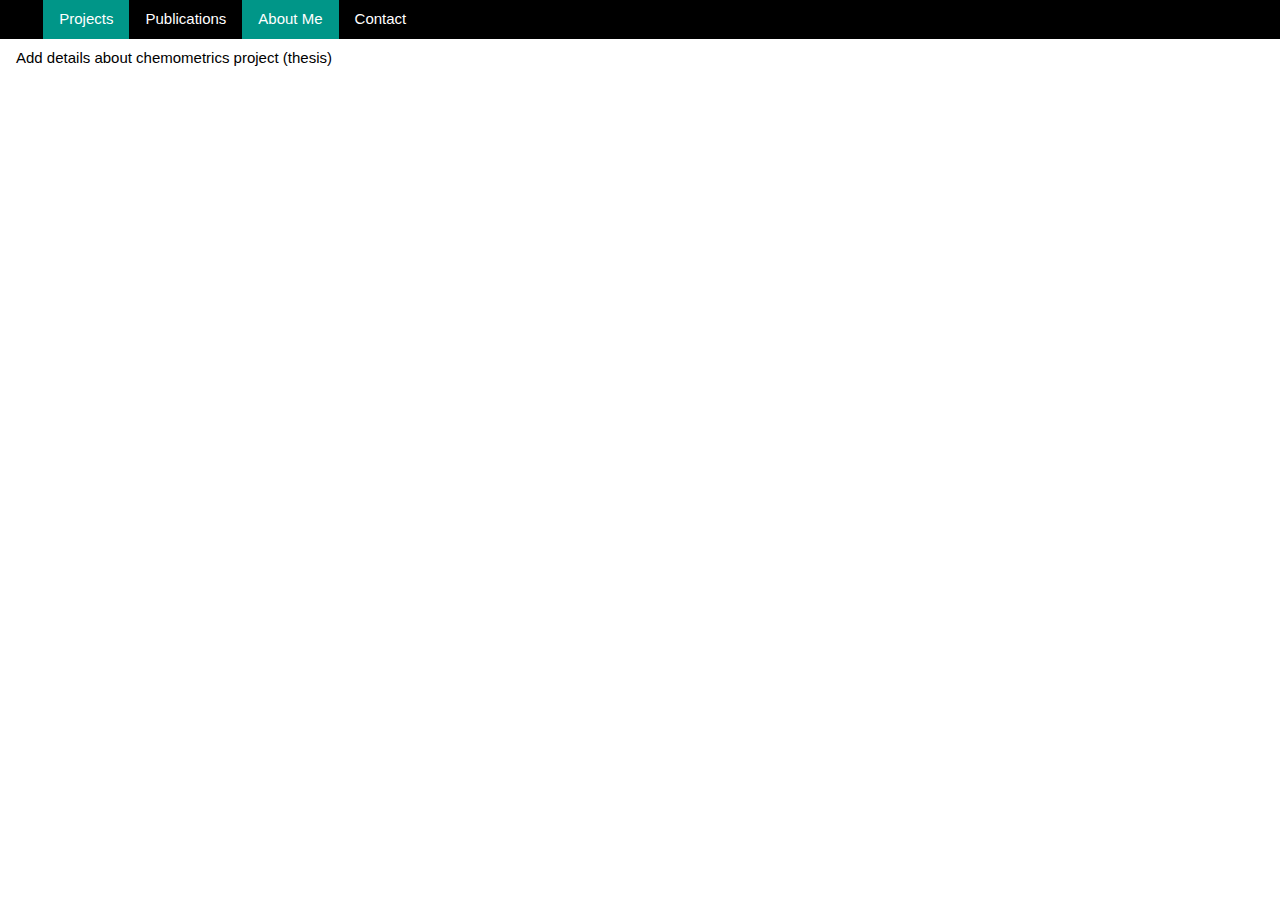
<file: html/chemometrics.html>
<!DOCTYPE html>
<html lang="en-US">
<head>
	<title>Mark Rothermund's Chemometrics Thesis Project</title>
	<meta name="viewport" content="width=device-width, inital-scale=1">
	<link rel="icon" type="image/x-icon" href="../images/favicon.ico">
	<link rel="stylesheet" href="../css/w3.css">
	<script src="https://www.w3schools.com/lib/w3.js"></script>
</head>
<body>

<div class="w3-top">
<div class="w3-bar w3-black">
	<a href="../index.html" class="w3-bar-item w3-button w3-ripple w3-hover-none w3-hover-text-gray"><i class="glyphicon glyphicon-home"></i></a>
	<div class="w3-dropdown-hover">
		<button class="w3-bar-item w3-button w3-hover-none w3-hover-teal w3-teal w3-hover-text-black">Projects</a>
		<div class ="w3-dropdown-content w3-bar-block w3-black">
			<a href="chemometrics.html" class="w3-bar-item w3-button w3-ripple w3-teal w3-hover-teal w3-hover-text-black">Chemometrics</a>
			<a href="interfacing.html" class="w3-bar-item w3-button w3-ripple w3-hover-none w3-hover-text-gray">Computer Interfacing</a>
			<a href="chem21.html" class="w3-bar-item w3-button w3-ripple w3-hover-none w3-hover-text-gray">Chem21Labs</a>
		</div>
	</div>
	<a href="publications.html" class="w3-bar-item w3-button w3-ripple w3-hover-none w3-hover-text-gray">Publications</a>
	<a href="about.html" class="w3-bar-item w3-button w3-ripple w3-teal w3-hover-teal w3-hover-text-black">About Me</a>
	<a href="contact.html" class="w3-bar-item w3-button w3-ripple w3-hover-none w3-hover-text-gray">Contact</a>
</div>
</div>

<div class="w3-container w3-padding-32">
<p> Add details about chemometrics project (thesis)</p>
</div>
</file>
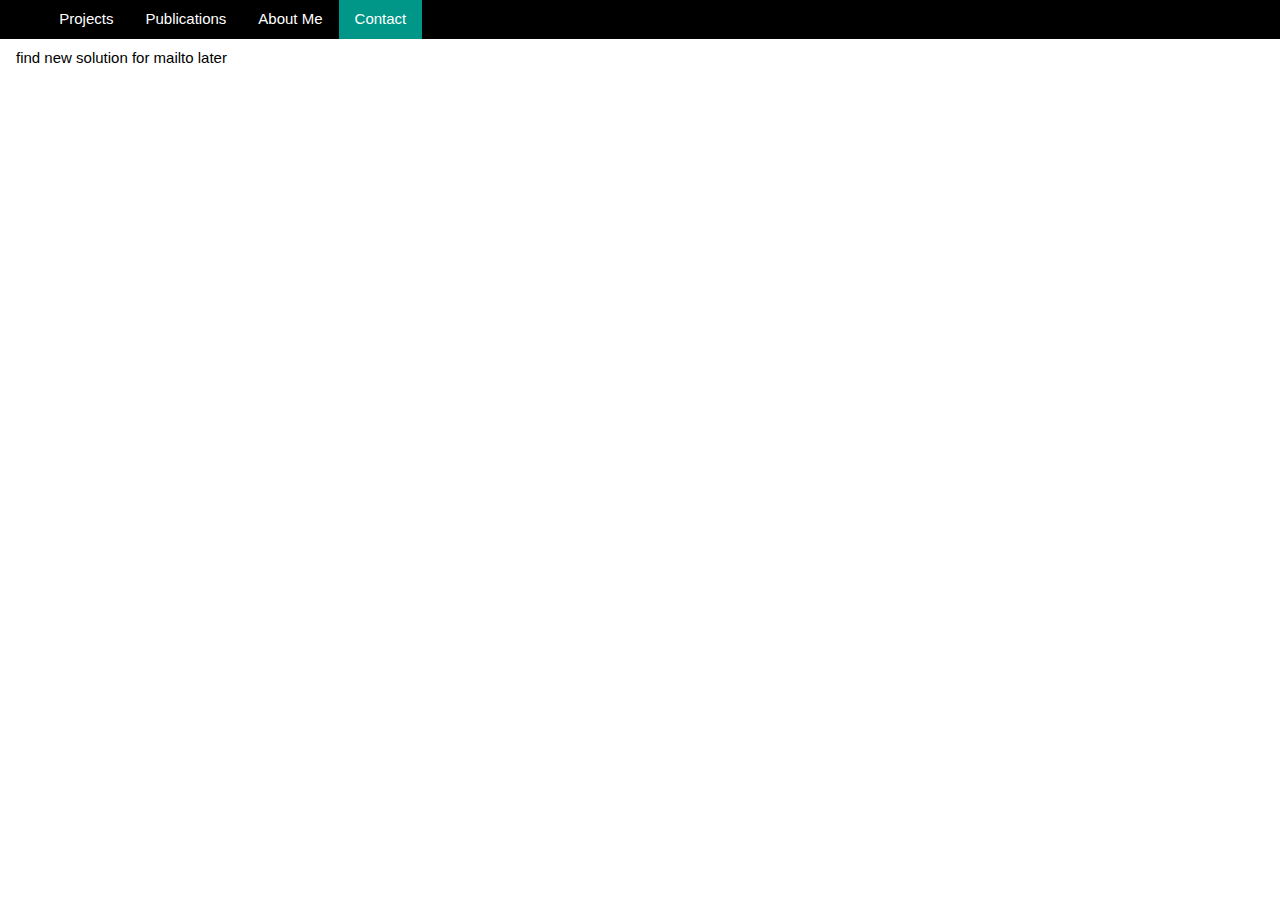
<file: html/contact.html>
<!DOCTYPE html>
<html lang="en-US">
<head>
	<meta charset="UTF-8">
	<title>Contact Me Mark Rothermund</title>
	<meta name="viewport" content="width=device-width,initial-scale=1">
	<link rel="stylesheet" href="../css/w3.css">
	<script src="https://www.w3schools.com/lib/w3.js"></script>
<body>

<div class="w3-top">
<div class="w3-bar w3-black">
	<a href="../index.html" class="w3-bar-item w3-button w3-ripple w3-hover-none w3-hover-text-gray"><i class="glyphicon glyphicon-home"></i></a>
	<div class="w3-dropdown-hover">
		<button class="w3-bar-item w3-button w3-hover-none w3-hover-text-gray">Projects</a>
		<div class ="w3-dropdown-content w3-bar-block w3-black">
			<a href="chemometrics.html" class="w3-bar-item w3-button w3-ripple w3-hover-none w3-hover-text-gray">Chemometrics</a>
			<a href="interfacing.html" class="w3-bar-item w3-button w3-ripple w3-hover-none w3-hover-text-gray">Computer Interfacing</a>
			<a href="chem21.html" class="w3-bar-item w3-button w3-ripple w3-hover-none w3-hover-text-gray">Chem21Labs</a>
		</div>
	</div>
	<a href="publications.html" class="w3-bar-item w3-button w3-ripple w3-hover-none w3-hover-text-gray">Publications</a>
	<a href="about.html" class="w3-bar-item w3-button w3-ripple w3-hover-none w3-hover-text-gray">About Me</a>
	<a href="contact.html" class="w3-bar-item w3-button w3-ripple w3-teal w3-hover-teal w3-hover-text-black">Contact</a>
</div>
</div>

<div class="w3-container w3-padding-32">
<p> find new solution for mailto later </p>
</div>

</body>
</html>
</file>
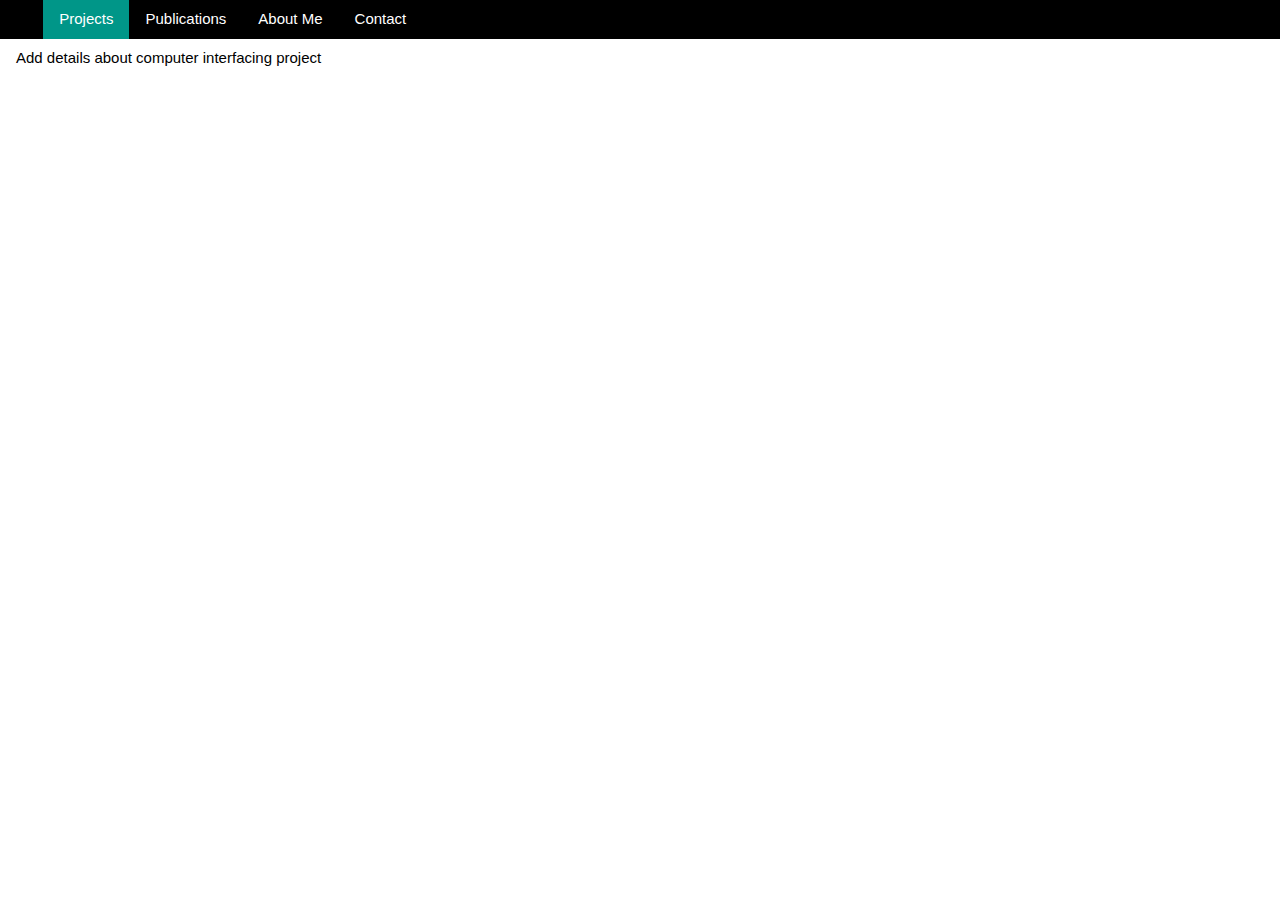
<file: html/interfacing.html>
<!DOCTYPE html>
<html lang="en-US">
<head>
	<title>Mark Rothermund's Computer Interfacing Project</title>
	<meta name="viewport" content="width=device-width, inital-scale=1">
	<link rel="icon" type="image/x-icon" href="../images/favicon.ico">
	<link rel="stylesheet" href="../css/w3.css">
	<script src="https://www.w3schools.com/lib/w3.js"></script>
</head>
<body>

<div class="w3-top">
<div class="w3-bar w3-black">
	<a href="../index.html" class="w3-bar-item w3-button w3-ripple w3-hover-none w3-hover-text-gray"><i class="glyphicon glyphicon-home"></i></a>
	<div class="w3-dropdown-hover">
		<button class="w3-bar-item w3-button w3-hover-none w3-hover-teal w3-teal w3-hover-text-black">Projects</a>
		<div class ="w3-dropdown-content w3-bar-block w3-black">
			<a href="chemometrics.html" class="w3-bar-item w3-button w3-ripple w3-hover-none w3-hover-text-gray">Chemometrics</a>
			<a href="interfacing.html" class="w3-bar-item w3-button w3-ripple w3-teal w3-hover-teal w3-hover-text-black">Computer Interfacing</a>
			<a href="chem21.html" class="w3-bar-item w3-button w3-ripple w3-hover-none w3-hover-text-gray">Chem21Labs</a>
		</div>
	</div>
	<a href="publications.html" class="w3-bar-item w3-button w3-ripple w3-hover-none w3-hover-text-gray">Publications</a>
	<a href="about.html" class="w3-bar-item w3-button w3-ripple w3-hover-none w3-hover-text-gray">About Me</a>
	<a href="contact.html" class="w3-bar-item w3-button w3-ripple w3-hover-none w3-hover-text-gray">Contact</a>
</div>
</div>

<div class="w3-container w3-padding-32">
<p> Add details about computer interfacing project</p>
</div>
</file>
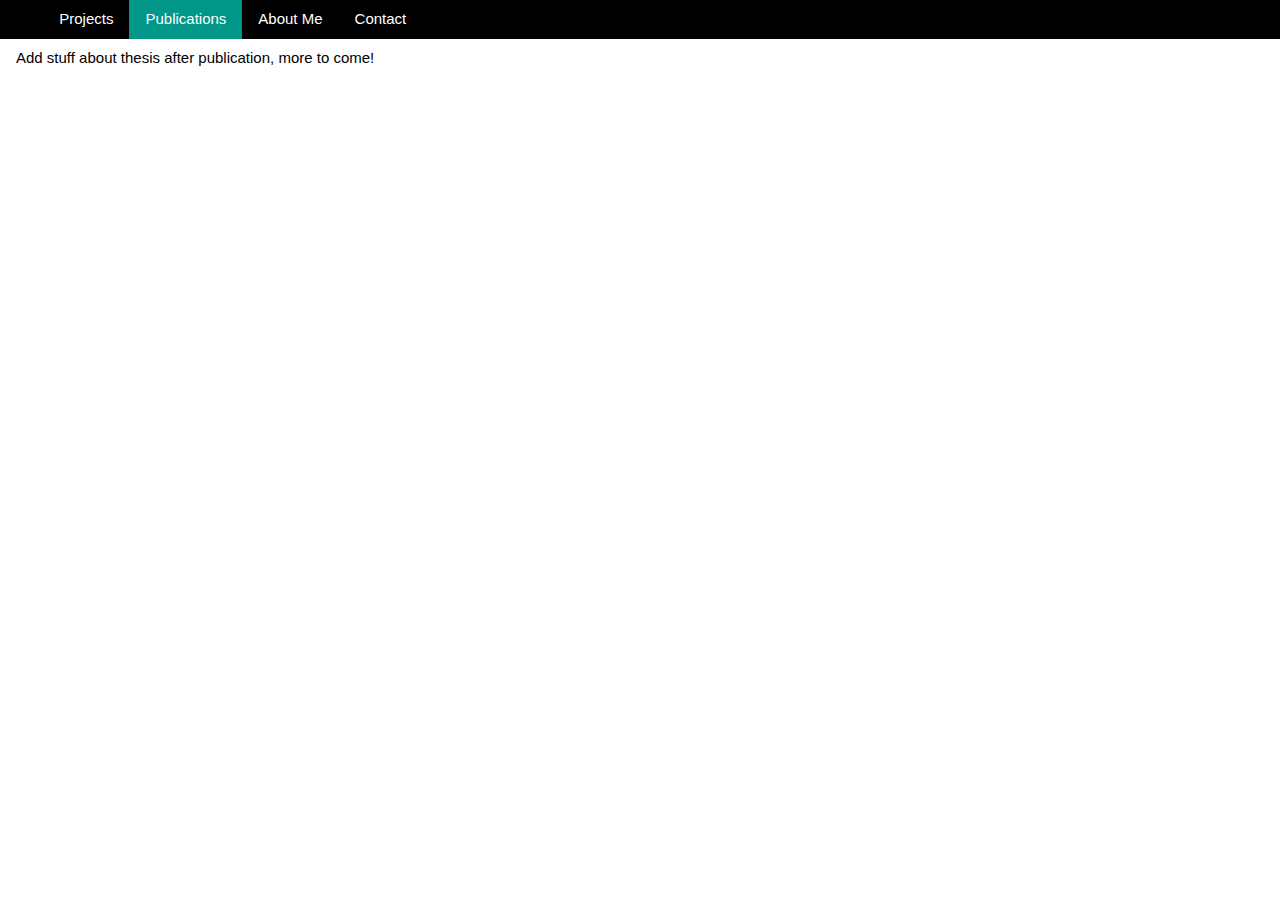
<file: html/publications.html>
<!DOCTYPE html>
<html lang="en-US">
<head>
	<title>Mark Rothermund's Publications</title>
	<meta name="viewport" content="width=device-width, inital-scale=1">
	<link rel="icon" type="image/x-icon" href="../images/favicon.ico">
	<link rel="stylesheet" href="../css/w3.css">
	<script src="https://www.w3schools.com/lib/w3.js"></script>
</head>
<body>

<div class="w3-top">
<div class="w3-bar w3-black">
	<a href="../index.html" class="w3-bar-item w3-button w3-ripple w3-hover-none w3-hover-text-gray"><i class="glyphicon glyphicon-home"></i></a>
	<div class="w3-dropdown-hover">
		<button class="w3-bar-item w3-button w3-hover-none w3-hover-text-gray">Projects</a>
		<div class ="w3-dropdown-content w3-bar-block w3-black">
			<a href="chemometrics.html" class="w3-bar-item w3-button w3-ripple w3-hover-none w3-hover-text-gray">Chemometrics</a>
			<a href="interfacing.html" class="w3-bar-item w3-button w3-ripple w3-hover-none w3-hover-text-gray">Computer Interfacing</a>
			<a href="chem21.html" class="w3-bar-item w3-button w3-ripple w3-hover-none w3-hover-text-gray">Chem21Labs</a>
		</div>
	</div>
	<a href="publications.html" class="w3-bar-item w3-button w3-ripple w3-teal w3-hover-teal w3-hover-text-black">Publications</a>
	<a href="about.html" class="w3-bar-item w3-button w3-ripple w3-hover-none w3-hover-text-gray">About Me</a>
	<a href="contact.html" class="w3-bar-item w3-button w3-ripple w3-hover-none w3-hover-text-gray">Contact</a>
</div>
</div>


<div class="w3-container w3-padding-32">
<p> Add stuff about thesis after publication, more to come!</p>
</div>
</file>
